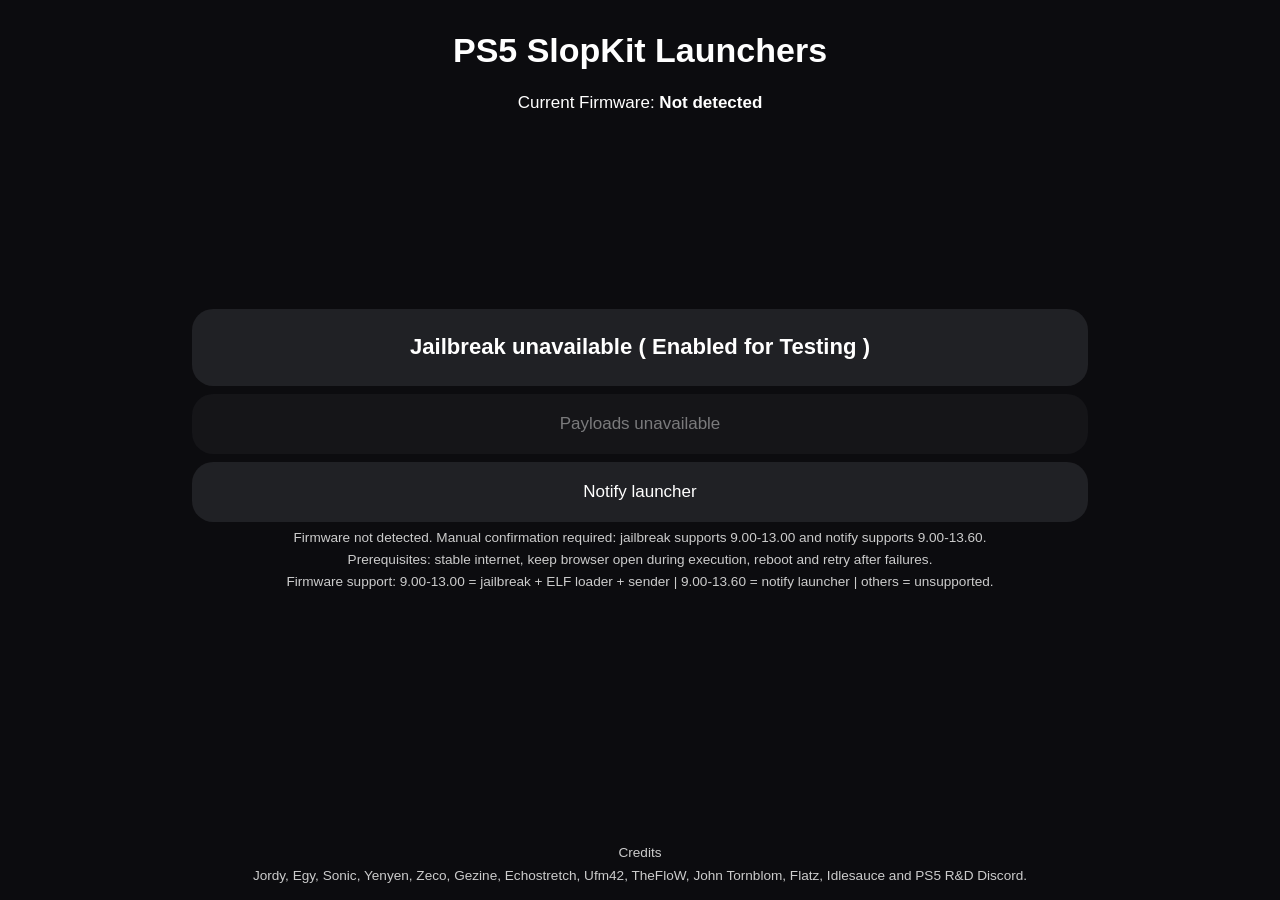
<file: index.html>
<!DOCTYPE html>
<html lang="en">
<head>
  <meta charset="utf-8">
  <meta name="viewport" content="width=device-width, initial-scale=1">
  <title>PS5 SlopKit Launchers</title>
  <link rel="stylesheet" href="main.css?v=final">
</head>
<body>
  <div class="p-2">
    <h1 class="text-center">PS5 SlopKit Launchers</h1>
    <p class="text-center" id="top-bar-text">
      Current Firmware: <span class="fw-bold" id="current-fw">Unknown</span>
      <span class="firmware-stage-note" id="fw-stage-note" hidden></span>
    </p>
  </div>

  <div id="main-content">
    <div id="pre-jb-view" class="selected">
      <a tabindex="0" class="btn fw-bold" id="run-jb"
         href="slopkit/poops.html?go=1&amp;auto=1&amp;production=1&amp;trigger=netcontrol&amp;attempts=8&amp;only=ps0_preflight,ps1_prepare,ps3_stage0,ps4_validate,ps5_stage1,ps6_stage2,ps8_stage3,ps9_stage4,ps10_stage5&amp;log=debug&amp;payload=1&amp;v=final">Jailbreak</a>
      <a tabindex="0" class="btn btn-secondary" id="run-sender"
         href="slopkit/poops.html?go=1&amp;auto=1&amp;production=1&amp;trigger=netcontrol&amp;attempts=8&amp;only=ps0_preflight,ps1_prepare,ps3_stage0,ps4_validate,ps5_stage1,ps6_stage2,ps8_stage3,ps9_stage4,ps10_stage5&amp;log=debug&amp;payload=1&amp;reuse=1&amp;v=final">Payloads (sender)</a>
      <a tabindex="0" class="btn btn-secondary" id="run-notify"
         href="notify-launcher.html">Notify launcher</a>
      <p class="text-secondary" id="fw-compat-note" hidden aria-live="polite"></p>
      <p class="text-secondary" id="fw-prereq-note" hidden aria-live="polite"></p>
      <p class="text-secondary" id="fw-support-matrix"></p>
    </div>
  </div>

  <div class="position-relative text-center p-2 mb-2">
    <p class="text-secondary">Credits</p>
    <p class="text-secondary mt-2">Jordy, Egy, Sonic, Yenyen, Zeco, Gezine, Echostretch, Ufm42, TheFloW, John Tornblom, Flatz, Idlesauce and PS5 R&amp;D Discord.</p>
  </div>

  <script src="compatibility.js"></script>
  <script>
const STAGE5_BASE_QUERY = "go=1&auto=1&production=1&trigger=netcontrol&attempts=8&only=ps0_preflight,ps1_prepare,ps3_stage0,ps4_validate,ps5_stage1,ps6_stage2,ps8_stage3,ps9_stage4,ps10_stage5&log=debug&payload=1";
const compat = window.SlopkitCompatibility;
const ROUTE = {
    stage5: `slopkit/poops.html?${STAGE5_BASE_QUERY}&v=final`,
    stage5Reuse: `slopkit/poops.html?${STAGE5_BASE_QUERY}&reuse=1&v=final`,
    notifyLauncher: "notify-launcher.html"
};

function normalizeRoute(route) {
    const url = new URL(route, window.location.href);
    return `${url.pathname}${url.search}`;
}

function isCanonicalRoute(route, expected) {
    return normalizeRoute(route) === normalizeRoute(expected);
}

function disableAction(link, label, title) {
    if (!link) return;
    link.textContent = label;
    link.title = title || "";
    link.removeAttribute("href");
    link.setAttribute("aria-disabled", "true");
    link.setAttribute("aria-describedby", "fw-compat-note");
    link.setAttribute("tabindex", "-1");
}

function bindCanonicalRoute(link, expectedRoute, shouldBlock) {
    if (!link) return;
    const handleActivation = function (event) {
        if (event.type === "keydown" && event.key !== "Enter" && event.key !== " ") {
            return;
        }
        if (event.type === "keydown" && event.key === " ") {
            event.preventDefault();
        }
        if (typeof shouldBlock === "function" && shouldBlock()) {
            event.preventDefault();
            return;
        }
        const currentHref = link.getAttribute("href") || "";
        if (!currentHref) {
            event.preventDefault();
            return;
        }
        if (!isCanonicalRoute(currentHref, expectedRoute)) {
            event.preventDefault();
            link.href = expectedRoute;
            return;
        }
        link.href = expectedRoute;
    };
    link.addEventListener("click", handleActivation);
    link.addEventListener("keydown", handleActivation);
}

function setActionState(link, config) {
    if (!link) return;
    link.textContent = config.label;
    link.title = config.title || "";
    if (config.disabled) {
        disableAction(link, config.label, config.title);
        return;
    }
    link.href = config.href;
    link.removeAttribute("aria-disabled");
    link.removeAttribute("aria-describedby");
    link.setAttribute("tabindex", "0");
}

function runCompatibilitySelfChecks() {
    const stateChecks = [
        ["9.00", "full"],
        ["12.00", "full"],
        ["13.00", "full"],
        ["13.10", "unsupported"],
        ["13.40", "notify"],
        ["8.99", "unsupported"],
        ["", "unknown"]
    ];
    for (const [firmware, expected] of stateChecks) {
        if (compat.firmwareStateFromVersion(firmware) !== expected) {
            throw new Error(`Firmware state self-check failed for ${firmware || "empty"}`);
        }
    }
    if (!isCanonicalRoute(ROUTE.stage5Reuse, ROUTE.stage5Reuse)
        || !isCanonicalRoute(ROUTE.stage5, ROUTE.stage5)
        || !isCanonicalRoute(ROUTE.notifyLauncher, ROUTE.notifyLauncher)) {
        throw new Error("Route canonical self-check failed");
    }
}

try {
    runCompatibilitySelfChecks();
    var firmwareMatch = /PlayStation 5\/(\d+\.\d+)/.exec(navigator.userAgent);
    var firmware = firmwareMatch ? firmwareMatch[1] : "";
    var runJb = document.getElementById("run-jb");
    var runSender = document.getElementById("run-sender");
    var runNotify = document.getElementById("run-notify");
    var firmwareNote = document.getElementById("fw-compat-note");
    var firmwareStageNote = document.getElementById("fw-stage-note");
    var prereqNote = document.getElementById("fw-prereq-note");
    var supportMatrix = document.getElementById("fw-support-matrix");
    var firmwareState = compat.firmwareStateFromVersion(firmware);

    document.getElementById("current-fw").textContent = firmware || "Not detected";
    if (supportMatrix) {
        supportMatrix.textContent = compat.texts.supportMatrix;
    }

    if (firmwareNote) {
        firmwareNote.hidden = true;
        firmwareNote.textContent = "";
    }
    if (firmwareStageNote) {
        firmwareStageNote.hidden = true;
        firmwareStageNote.textContent = "";
    }
    if (prereqNote) {
        prereqNote.hidden = false;
        prereqNote.textContent = "Prerequisites: stable internet, keep browser open during execution, reboot and retry after failures.";
    }

    setActionState(runNotify, { href: ROUTE.notifyLauncher, label: "Notify launcher" });

    if (firmwareState === "full") {
        setActionState(runJb, { href: ROUTE.stage5, label: "Jailbreak" });
        setActionState(runSender, { href: ROUTE.stage5Reuse, label: "Payloads (sender)" });
    } else {
        setActionState(runJb, {
            disabled: false,
            label: "Jailbreak unavailable ( Enabled for Testing )",
            title: "This firmware is outside the supported jailbreak range (9.00-13.00)."
        });
        setActionState(runSender, {
            disabled: true,
            label: "Payloads unavailable",
            title: "This firmware is outside the supported jailbreak range (9.00-13.00)."
        });
        if (firmwareNote) {
            firmwareNote.hidden = false;
            firmwareNote.textContent = firmwareState === "notify"
                ? "This firmware is supported by the notify launcher only. Use the Notify launcher button."
                : firmwareState === "unknown"
                    ? "Firmware not detected. Manual confirmation required: jailbreak supports 9.00-13.00 and notify supports 9.00-13.60."
                    : "Unsupported firmware detected. Supported ranges: jailbreak 9.00-13.00, notify 9.00-13.60.";
        }
    }

    bindCanonicalRoute(runJb, ROUTE.stage5, function () {
        return runJb.getAttribute("aria-disabled") === "true";
    });
    bindCanonicalRoute(runSender, ROUTE.stage5Reuse, function () {
        return runSender.getAttribute("aria-disabled") === "true" || firmwareState !== "full";
    });
    bindCanonicalRoute(runNotify, ROUTE.notifyLauncher);
} catch (e) {
    console.error("Firmware compatibility error:", e);
    disableAction(document.getElementById("run-jb"), "Jailbreak unavailable", "Compatibility checks failed.");
    disableAction(document.getElementById("run-sender"), "Payloads unavailable", "Compatibility checks failed.");
    disableAction(document.getElementById("run-notify"), "Notify launcher unavailable", "Compatibility checks failed.");
    var failNote = document.getElementById("fw-compat-note");
    if (failNote) {
        failNote.hidden = false;
        failNote.textContent = "Compatibility checks failed. Refresh the page before launching any flow.";
    }
}
</script>
</body>
</html>
</file>
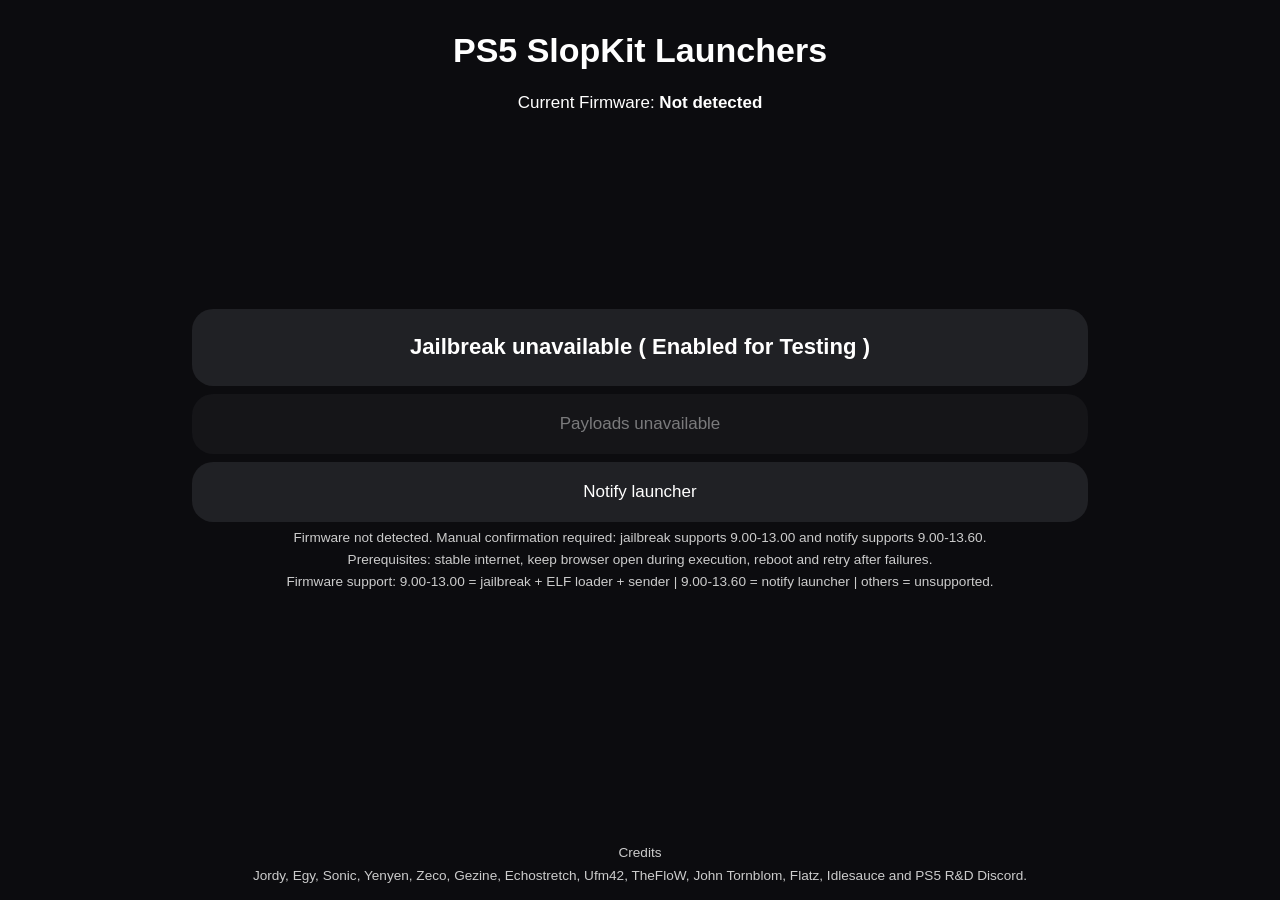
<file: document/en/ps5/index.html>
<!doctype html>
<html lang="en">
<head>
<meta charset="utf-8">
<meta name="viewport" content="width=device-width, initial-scale=1">
<title>SlopKit PS5 redirect</title>
<meta http-equiv="refresh" content="0; url=../../../index.html">
<style>html,body{margin:0;height:100%;background:#0b0d10}</style>
<script>
location.replace("../../../index.html");
</script>
</head>
<body>
<noscript><p><a href="../../../index.html">Continue to the SlopKit homepage</a></p></noscript>
</body>
</html>
</file>
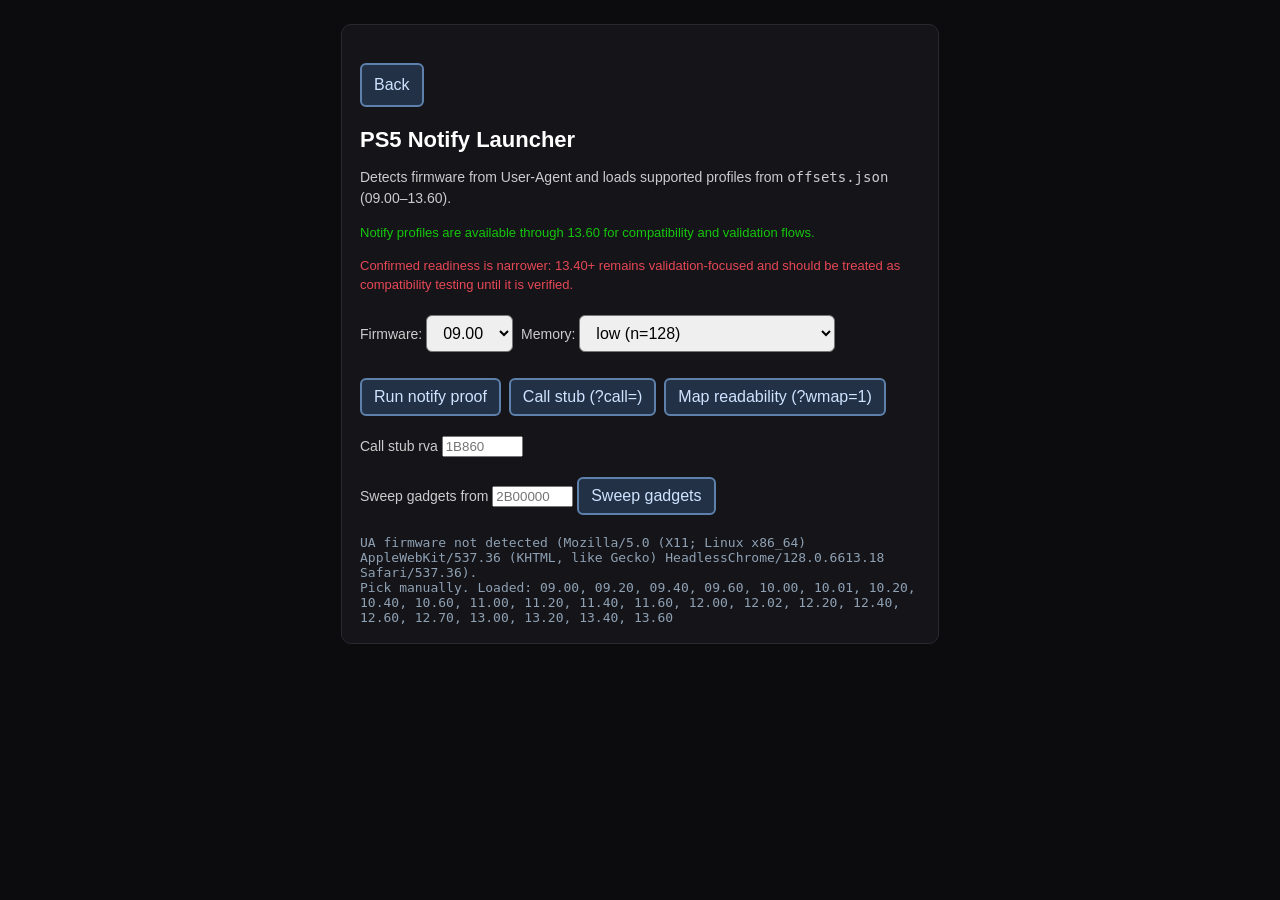
<file: notify-launcher.html>
<!DOCTYPE html>
<html>
<head>
<meta charset="utf-8">
<meta name="viewport" content="width=device-width, initial-scale=1">
<title>PS5 Notify Launcher</title>
<style>
html,body{margin:0;min-height:100%;background:#0c0c0f;color:#ccc;font-family:Arial,sans-serif}
body{display:flex;flex-direction:column;align-items:center;padding:24px 12px}
#box{max-width:560px;width:100%;background:#141419;border:1px solid #2a2a2e;border-radius:10px;padding:18px}
h1{font-size:22px;color:#fff;margin:0 0 8px}
p{font-size:14px;line-height:1.5}
select,button,.linkbtn{font-size:16px;padding:8px 12px;margin:6px 4px 6px 0;border-radius:6px}
button,.linkbtn{background:#223146;color:#cfe3ff;border:2px solid #5e81ac;cursor:pointer;text-decoration:none;display:inline-block}
button:disabled{opacity:0.4;cursor:default}
#status{font-family:Consolas,monospace;font-size:13px;color:#8fa1b3;white-space:pre-wrap}
.note{font-size:13px;color:#e74856}
.done{font-size:13px;color:#16c60c}
</style>
</head>
<body>
<div id="box">
<p><a class="linkbtn" href="index.html">Back</a></p>
<h1>PS5 Notify Launcher</h1>
<p>Detects firmware from User-Agent and loads supported profiles from <code>offsets.json</code> (09.00&ndash;13.60).</p>
<p class="done" id="notify-availability"></p>
<p class="note" id="notify-readiness"></p>
<p>Firmware: <select id="fw"></select>
<label>Memory: <select id="mem"><option value="512">normal (n=512)</option><option value="128" selected>low (n=128)</option><option value="64">ultra-low (n=64)</option><option value="emergency">emergency (n=32, full carrier)</option></select></label></p>
<p><button id="go" disabled>Run notify proof</button>
<button id="call" disabled>Call stub (?call=)</button>
<button id="wmap" disabled>Map readability (?wmap=1)</button></p>
<p><label>Call stub rva <input id="callrva" size="8" placeholder="1B860"></label></p>
<p><label>Sweep gadgets from <input id="wsweep" size="8" placeholder="2B00000"></label>
<button id="sweep" disabled>Sweep gadgets</button></p>
<div id="status">loading offsets.json&hellip;</div>
</div>
<script src="compatibility.js"></script>
<script>
"use strict";
const compat = window.SlopkitCompatibility;
const statusEl = document.getElementById("status");
const fwEl = document.getElementById("fw");
const goEl = document.getElementById("go");
const callEl = document.getElementById("call");
const callrvaEl = document.getElementById("callrva");
const wmapEl = document.getElementById("wmap");
const sweepEl = document.getElementById("sweep");
const wsweepEl = document.getElementById("wsweep");
const memEl = document.getElementById("mem");
const notifyAvailabilityEl = document.getElementById("notify-availability");
const notifyReadinessEl = document.getElementById("notify-readiness");
const OFFSETS_VERSION = "20260916";
let DATA = null;

function normFw(s) {
  const m = /^(\d+)\.(\d+)$/.exec(String(s).trim());
  if (!m) return String(s).trim();
  return m[1].padStart(2, "0") + "." + m[2];
}
function detectFw() {
  const m = /PlayStation 5\/(\d+\.\d+)/.exec(navigator.userAgent);
  return m ? normFw(m[1]) : null;
}
function setStatus(t) { statusEl.textContent = t; }

if (notifyAvailabilityEl) {
  notifyAvailabilityEl.textContent = compat.texts.notifyAvailability;
}
if (notifyReadinessEl) {
  notifyReadinessEl.textContent = compat.texts.notifyReadiness;
}

async function load() {
  try {
    const r = await fetch("offsets.json?v=" + OFFSETS_VERSION, { cache: "no-store" });
    if (!r.ok) throw new Error("HTTP " + r.status);
    DATA = await r.json();
  } catch (e) {
    setStatus("offsets.json load failed: " + (e.message || e));
    return;
  }
  const keys = Object.keys(DATA).sort();
  fwEl.innerHTML = "";
  for (const k of keys) {
    const o = document.createElement("option");
    o.value = k; o.textContent = k;
    fwEl.appendChild(o);
  }
  const det = detectFw();
  if (det && DATA[det]) {
    fwEl.value = det;
    setStatus("detected FW " + det + " (" + navigator.userAgent + ")\n" + keys.length + " profiles loaded.");
  } else {
    setStatus("UA firmware not detected (" + navigator.userAgent + ").\nPick manually. Loaded: " + keys.join(", "));
  }
  goEl.disabled = false;
  callEl.disabled = false;
  wmapEl.disabled = false;
  sweepEl.disabled = false;
}

function buildQuery(scan) {
  const fw = fwEl.value;
  const e = DATA && DATA[fw];
  if (!e) { setStatus("no entry for " + fw); return null; }
  const q = new URLSearchParams();
  q.set("go", "1");
  q.set("auto", "1");
  q.set("fw", fw);
  q.set("hc", (e.hc || []).join(","));
  q.set("notify", e.nt);
  q.set("gd", e.gd);
  q.set("gps", e.gps);
  q.set("gpe", e.gpe);
  q.set("cls", e.cls);
  q.set("cle", e.cle);
  q.set("ers", e.ers);
  q.set("ere", e.ere);
  if (scan) { q.set("scan", "1"); q.set("lines", "400"); }
  if (memEl) {
    if (memEl.value === "emergency") { q.set("n", "32"); }
    else if (memEl.value !== "512") { q.set("n", memEl.value); }
  }
  return q;
}

goEl.addEventListener("click", () => {
  const q = buildQuery(false);
  if (q) location.href = "notify.html?" + q.toString();
});

callEl.addEventListener("click", () => {
  const q = buildQuery(false);
  if (!q) return;
  const r = (callrvaEl.value || "1B860").trim().replace(/^0x/i, "");
  q.set("call", r);
  q.set("lines", "400");
  location.href = "notify.html?" + q.toString();
});

wmapEl.addEventListener("click", () => {
  const q = buildQuery(true);
  if (!q) return;
  q.set("wmap", "1");
  location.href = "notify.html?" + q.toString();
});

sweepEl.addEventListener("click", () => {
  const q = buildQuery(true);
  if (!q) return;
  q.set("notaska", "1");
  q.set("scanmb", "8");
  const s = (wsweepEl.value || "2B00000").trim().replace(/^0x/i, "");
  q.set("wstart", "0x" + s);
  location.href = "notify.html?" + q.toString();
});

load();
</script>
</body>
</html>
</file>
<file: main.css>
:root {
  --text-color-primary: #fff;
  --text-color-secondary: #ccc;
  --text-color-tertiary: #999;
  --background-color-primary: #0c0c0f;
  --surface-color-primary: #202125;
  --surface-color-secondary: #15161a;
  --surface-color-hover: #a2a2a6;
  --text-color-primary-hover: #202020;
  --text-color-secondary-hover: #444;
  font-size: 17px;
}

body {
  user-select: none;
  -webkit-user-select: none;
  background-color: var(--background-color-primary);
  color: var(--text-color-primary);
  font-family: Arial, sans-serif;
  display: grid;
  grid-template-rows: auto 1fr auto;
  height: 100vh;
  padding: 0;
  margin: 0;
  overflow-x: hidden;
  overflow-y: auto;
  box-sizing: border-box;
}

a { color: var(--text-color-secondary); }
a:active { border: none; }
a:focus-visible {
  outline: .15rem solid #8fbcff;
  outline-offset: .2rem;
}

.btn {
  padding: 1rem 2rem;
  text-align: center;
  text-decoration: none;
  display: inline-block;
  margin: .2rem;
  cursor: pointer;
  line-height: 2.5rem;
  min-width: 5rem;
  border-radius: 1.25rem;
  width: 50%;
  background-color: var(--surface-color-primary);
  border: none;
  color: var(--text-color-primary);
  font-size: 1.3rem;
  transition: background-color .25s ease;
  box-sizing: border-box;
}

.btn:hover, .btn:focus {
  background-color: var(--surface-color-hover);
  color: var(--text-color-primary-hover);
}

.btn-secondary { padding: .5rem 2rem; font-size: 1rem; }
.btn[aria-disabled="true"] {
  opacity: .45;
  pointer-events: none;
  cursor: not-allowed;
}

#main-content { position: relative; box-sizing: border-box; }
#main-content > div {
  position: absolute;
  top: 0;
  left: 0;
  width: 100%;
  height: 100%;
  opacity: 0;
  pointer-events: none;
  transition: opacity .3s ease-in-out;
  box-sizing: border-box;
  display: flex;
}

#pre-jb-view {
  display: block !important;
  padding-top: 18vh;
  text-align: center;
}

#pre-jb-view .btn {
  display: block;
  width: 70%;
  max-width: none;
  margin: .5rem auto;
}
#fw-compat-note {
  max-width: 70%;
  margin: .4rem auto 0;
  white-space: normal;
  overflow: visible;
}
#fw-prereq-note,
#fw-support-matrix {
  max-width: 70%;
  margin: .4rem auto 0;
  white-space: normal;
  overflow: visible;
}
.firmware-stage-note {
  color: #ebcb8b;
}

.selected { opacity: 1 !important; pointer-events: auto !important; }
.position-relative { position: relative; }
.text-center { text-align: center; }
.fw-bold { font-weight: 800; }
.text-secondary {
  color: var(--text-color-secondary);
  margin: 0;
  padding: 0;
  font-size: .8rem;
}
.p-2 { padding: .5rem !important; }
.mt-2 { margin-top: .5rem !important; }
.mb-2 { margin-bottom: .5rem !important; }
</file>
